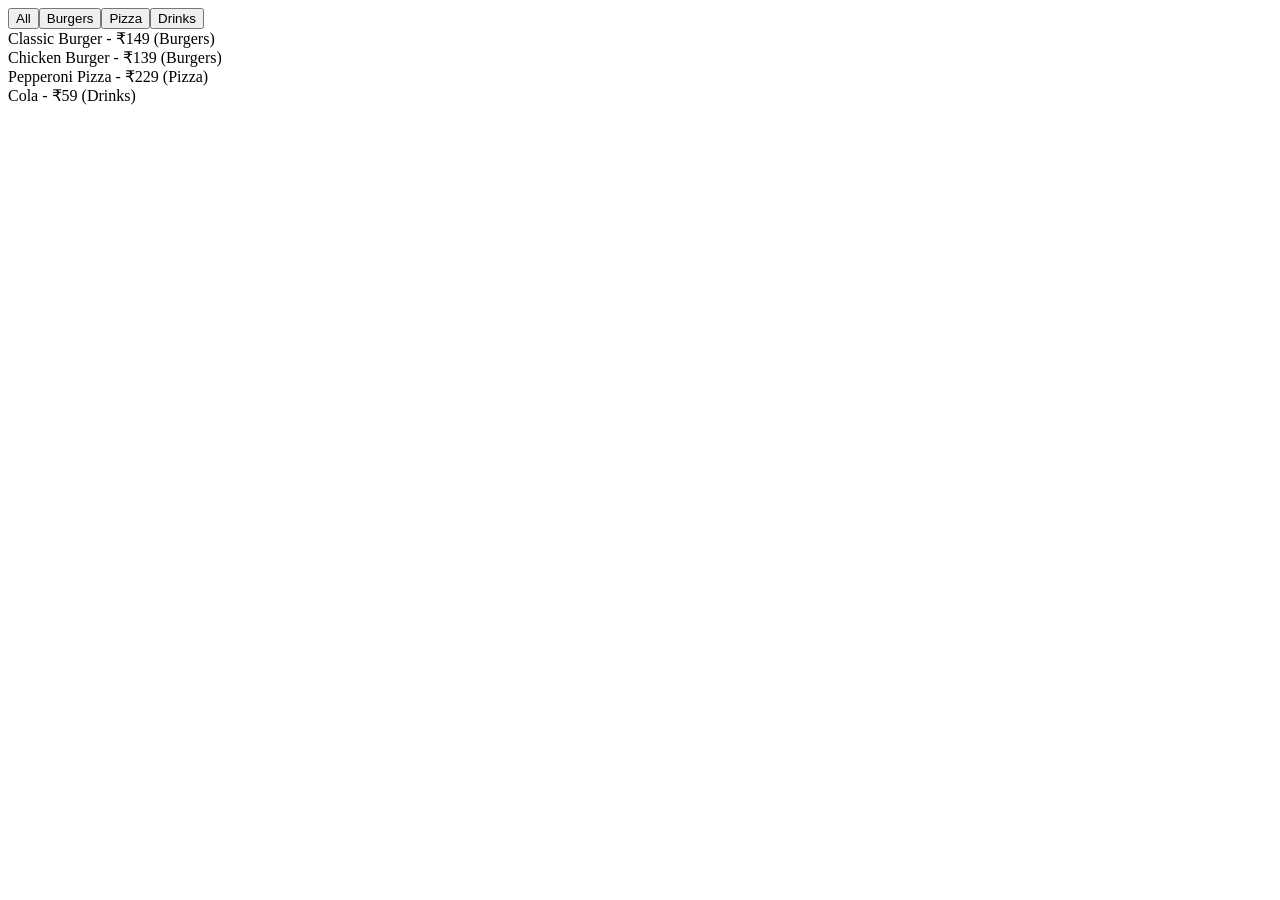
<file: test_filter.html>
<!DOCTYPE html>
<html>
<head>
    <title>Test Category Filter</title>
</head>
<body>
    <div id="categoryTabs"></div>
    <div id="menuGrid"></div>
    
    <script>
        // Global state
        let menuData = [];
        let activeCategory = '';
        
        // Simulated data
        const mockData = {
            success: true,
            data: {
                categories: ["Burgers", "Pizza", "Drinks"],
                items: [
                    { id: 1, name: "Classic Burger", category: "Burgers", price: 149 },
                    { id: 2, name: "Chicken Burger", category: "Burgers", price: 139 },
                    { id: 3, name: "Pepperoni Pizza", category: "Pizza", price: 229 },
                    { id: 4, name: "Cola", category: "Drinks", price: 59 }
                ]
            }
        };
        
        function renderCategories(cats) {
            const container = document.getElementById('categoryTabs');
            if (!container) {
                console.error('[renderCategories] Container not found!');
                return;
            }

            console.log('[renderCategories] Creating buttons for categories:', cats);
            container.innerHTML = '';

            // All button
            const allBtn = document.createElement('button');
            allBtn.type = 'button';
            allBtn.className = 'tab active';
            allBtn.dataset.cat = '';
            allBtn.textContent = 'All';
            allBtn.addEventListener('click', (e) => {
                console.log('[All button clicked]');
                e.preventDefault();
                setCategory('');
            });
            container.appendChild(allBtn);

            // Category buttons
            (cats || []).forEach(cat => {
                const btn = document.createElement('button');
                btn.type = 'button';
                btn.className = 'tab';
                btn.dataset.cat = cat;
                btn.textContent = cat;
                btn.addEventListener('click', (e) => {
                    console.log('[Category button clicked]', cat);
                    e.preventDefault();
                    setCategory(cat);
                });
                container.appendChild(btn);
            });
            console.log('[renderCategories] Buttons created, total:', container.children.length);
        }
        
        function setCategory(cat) {
            console.log('[setCategory] Called with cat:', cat);
            activeCategory = cat;
            // Update active tab styling
            const allTabs = document.querySelectorAll('#categoryTabs .tab');
            console.log('[setCategory] Found tabs:', allTabs.length);
            allTabs.forEach(tab => {
                const tabValue = tab.dataset.cat || '';
                if (tabValue === cat) {
                    tab.classList.add('active');
                    console.log('[setCategory] Activated tab:', tabValue);
                } else {
                    tab.classList.remove('active');
                }
            });
            console.log('[setCategory] About to filter menu');
            filterMenu();
        }
        
        function filterMenu() {
            console.log('[filterMenu] menuData length:', menuData.length, 'activeCategory:', activeCategory);
            
            if (!menuData || menuData.length === 0) {
                document.getElementById('menuGrid').innerHTML = '<div>No menu items available.</div>';
                return;
            }

            const filtered = menuData.filter(item => {
                const matchCat = activeCategory === '' || String(item.category).trim() === String(activeCategory).trim();
                return matchCat;
            });

            console.log('[filterMenu] filtered items:', filtered.length);
            renderMenuGrid(filtered);
        }
        
        function renderMenuGrid(items) {
            const grid = document.getElementById('menuGrid');
            if (!items.length) {
                grid.innerHTML = '<div>No items found. Try a different category.</div>';
                return;
            }
            grid.innerHTML = items.map(item => `<div>${item.name} - ₹${item.price} (${item.category})</div>`).join('');
        }
        
        async function loadMenu() {
            console.log('[loadMenu] Starting...');
            const data = mockData;
            console.log('[loadMenu] API Response:', data);
            
            if (!data.success) { 
                console.error('[loadMenu] API failed');
                return; 
            }

            menuData = data.data.items || [];
            console.log('[loadMenu] menuData loaded, count:', menuData.length);
            
            activeCategory = '';
            console.log('[loadMenu] Calling renderCategories');
            renderCategories(data.data.categories || []);
            
            console.log('[loadMenu] Calling renderMenuGrid');
            renderMenuGrid(menuData);
        }
        
        // Initialize on page load
        window.addEventListener('DOMContentLoaded', () => {
            console.log('[INIT] Page loaded');
            loadMenu();
        });
    </script>
</body>
</html>
</file>
